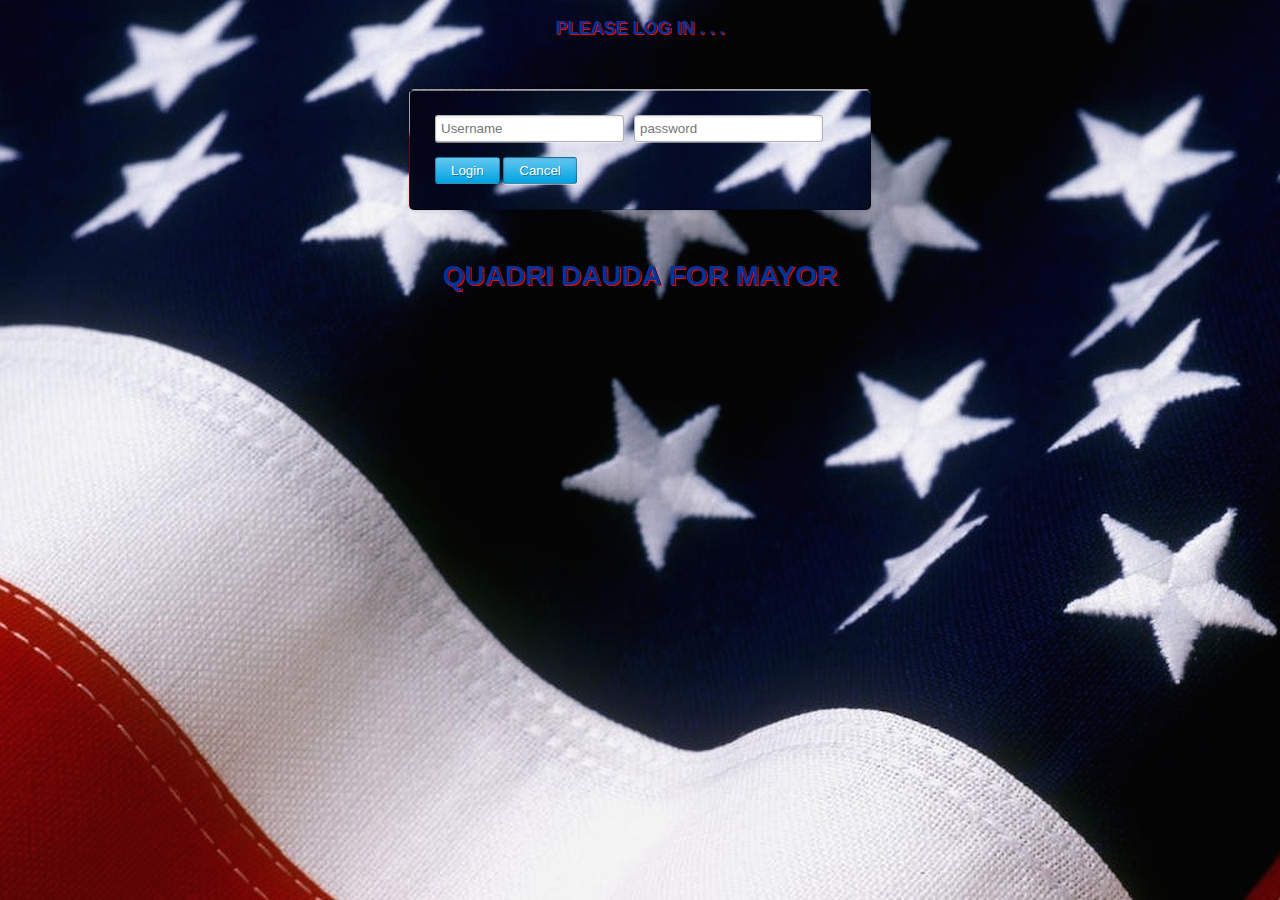
<file: index.html>
<!DOCTYPE html>
<html>
<head>
	<title>Mayor HTML5 Login</title>
	<link rel="stylesheet" href="normalize.css">
	<link rel="stylesheet" href="loginstyle.css">
	<script type="text/javascript" src="myscript2.js">
	</script>
</head>
<body>
<!--add bbotstrap button code, like the look and feel-->	
  <p>Please Log in . . .</p> 
	<section class="loginform cf">
		<form name="login" >
			<ul>
				<li>
					<!-- <label for="username">Username</label> --> 
					<input type="text" id="myTextBox"  placeholder="Username" required>
				</li>
				<li>
					<!-- <label for="password">Password</label> -->
					<input type="password" id="myPassWord" placeholder="password" required></li>
				<li>
					<input type="submit" value="Login" onclick="check()"> <input type="reset" value="Cancel">
				</li>
			</ul>
		</form>
	</section>
	<h1>Quadri Dauda for Mayor</h1> 
</body>
</html>
</file>
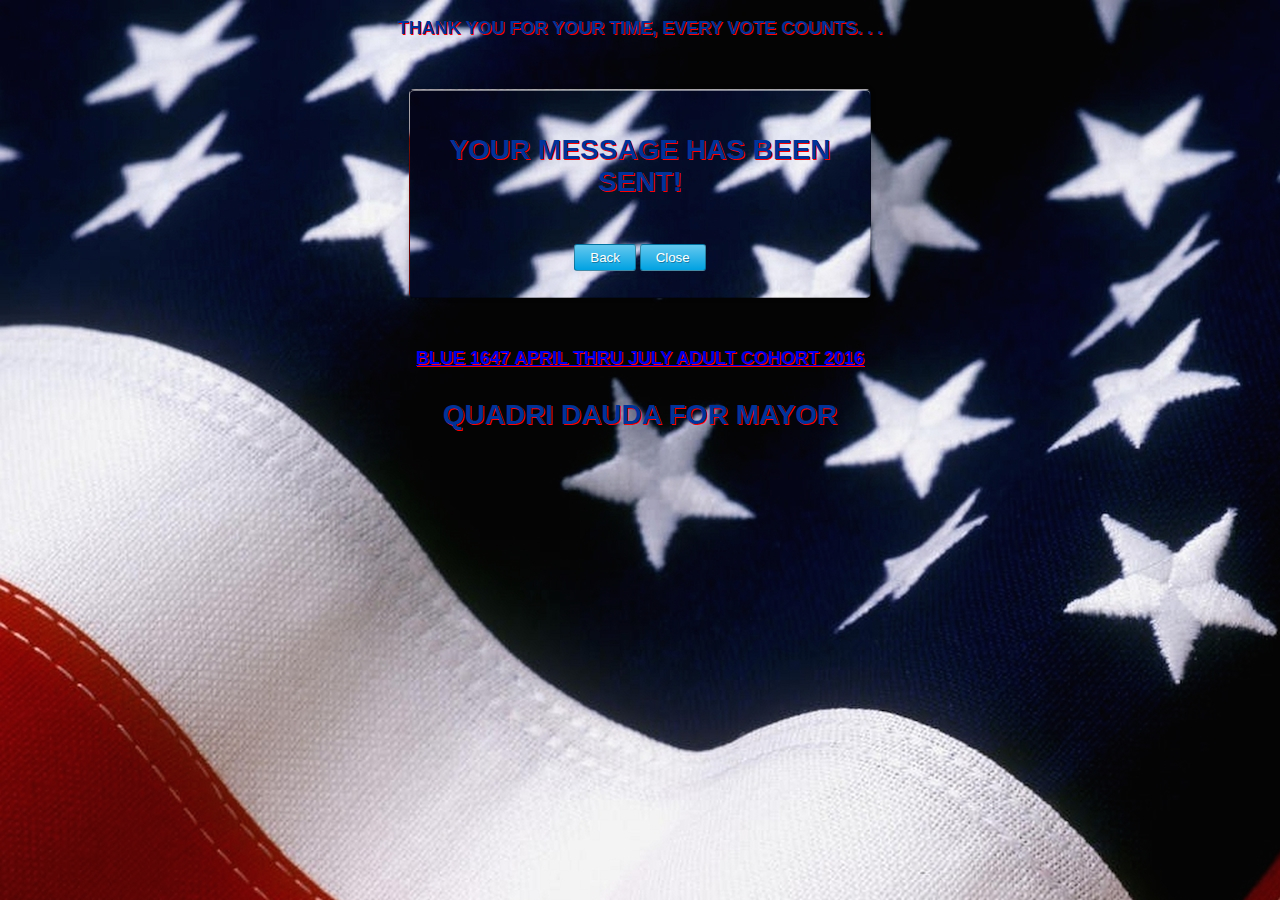
<file: thanks.html>
<!DOCTYPE html>
<html>
<head>
	<title>Mayor HTML5 Thanks</title>
	<link rel="stylesheet" href="normalize.css">
	<link rel="stylesheet" href="loginstyle.css">
	<script type="text/javascript" src="myscript2.js">
	</script>
</head>
<body>
	
  <p>Thank you for your time, every vote counts. . .</p> 
	<section class="loginform cf">
		<form name="login" >
			<ul>
				<li>
					<h1> Your message has been sent!</h1>
				</li>
			</ul>
				
					<table align="center">
						<tr><td>
					<input type="submit" onclick="check2()" value="Back"> <input type="submit" onclick=self.close(); value="Close">
							</td></tr>
					</table>
				
			
		</form>
	</section>
	<p align=center><a href="https://ttatchinson1.github.io/Services/index.html">Blue 1647 April thru July Adult Cohort 2016</a></p>
	<h1>Quadri Dauda for Mayor</h1> 
	
	
</body>
</html>
</file>
<file: loginstyle.css>
html {
	background: url('images/introheader.jpg');
	font-size: 10pt;
}


label {
	display: block;
	color: #fff;
}
.cf:before,
.cf:after {
    content: ""; 
    display: table;
}

.cf:after {
    clear: both;
}
.cf {
    *zoom: 1;
}
:focus {
	outline: 0;
}
.loginform {
	width: 410px;
	margin: 50px auto;
	padding: 25px;
	/* background-color: rgba(125, 25, 31, 0.5); */
	background: url('images/introheader.jpg');
	border-radius: 5px;
    box-shadow: 0px 0px 5px 0px rgba(0, 0, 0, 0.2), 
    			inset 0px 1px 0px 0px rgba(250, 250, 250, 0.5);
    border: 1px solid rgba(0, 0, 0, 0.3);
}
.loginform ul {
	padding: 0;
	margin: 0;
}
.loginform li {
	display: inline;
	float: left;
}
.loginform input:not([type=submit]) {
	padding: 5px;
	margin-right: 10px;
	border: 1px solid rgba(0, 0, 0, 0.3);
	border-radius: 3px;
	box-shadow: inset 0px 1px 3px 0px rgba(0, 0, 0, 0.1), 
				0px 1px 0px 0px rgba(250, 250, 250, 0.5) ;
}
.loginform input[type=submit] {
	border: 1px solid rgba(0, 0, 0, 0.3);
	background: #08076c; /* Old browsers */
	background: -moz-linear-gradient(top,  #0a0a74 0%, #090c6f 100%); /* FF3.6+ */
	background: -webkit-gradient(linear, left top, left bottom, color-stop(0%,#090652), color-stop(100%,#0b0842)); /* Chrome,Safari4+ */
	background: -webkit-linear-gradient(top,  #64c8ef 0%,#00a2e2 100%); /* Chrome10+,Safari5.1+ */
	background: -o-linear-gradient(top,  #100d61 0%,#17155a 100%); /* Opera 11.10+ */
	background: -ms-linear-gradient(top,  #161d5d 0%,#0e0d61 100%); /* IE10+ */
	background: linear-gradient(to bottom,  #64c8ef 0%,#00a2e2 100%); /* W3C */
	filter: progid:DXImageTransform.Microsoft.gradient( startColorstr='#64c8ef', endColorstr='#00a2e2',GradientType=0 ); /* IE6-9 */
	color: #fff;
	padding: 5px 15px;
	margin-right: 0;
	margin-top: 15px;
	border-radius: 3px;
	text-shadow: 1px 1px 0px rgba(0, 0, 0, 0.3);
}
.loginform input[type=reset] {
	border: 1px solid rgba(0, 0, 0, 0.3);
	background: #08076c; /* Old browsers */
	background: -moz-linear-gradient(top,  #64c8ef 0%, #00a2e2 100%); /* FF3.6+ */
	background: -webkit-gradient(linear, left top, left bottom, color-stop(0%,#64c8ef), color-stop(100%,#00a2e2)); /* Chrome,Safari4+ */
	background: -webkit-linear-gradient(top,  #64c8ef 0%,#00a2e2 100%); /* Chrome10+,Safari5.1+ */
	background: -o-linear-gradient(top,  #64c8ef 0%,#00a2e2 100%); /* Opera 11.10+ */
	background: -ms-linear-gradient(top,  #64c8ef 0%,#00a2e2 100%); /* IE10+ */
	background: linear-gradient(to bottom,  #64c8ef 0%,#00a2e2 100%); /* W3C */
	filter: progid:DXImageTransform.Microsoft.gradient( startColorstr='#64c8ef', endColorstr='#00a2e2',GradientType=0 ); /* IE6-9 */
	color: #fff;
	padding: 5px 15px;
	margin-right: 0;
	margin-top: 15px;
	border-radius: 3px;
	text-shadow: 1px 1px 0px rgba(0, 0, 0, 0.3);
}

h1 {
      font-size: 28px;
      text-transform: uppercase;
      text-shadow: 1px 1px #FF0000;
	text-align:center;
      color: #003399;
      font-weight: 600;
      margin-bottom: 30px;
  }
p {
      font-size: 18px;
      text-transform: uppercase;
      text-shadow: 1px 1px #FF0000;
	text-align:center;
      color: #003399;
      font-weight: 600;
      margin-bottom: 30px;
  }
</file>
